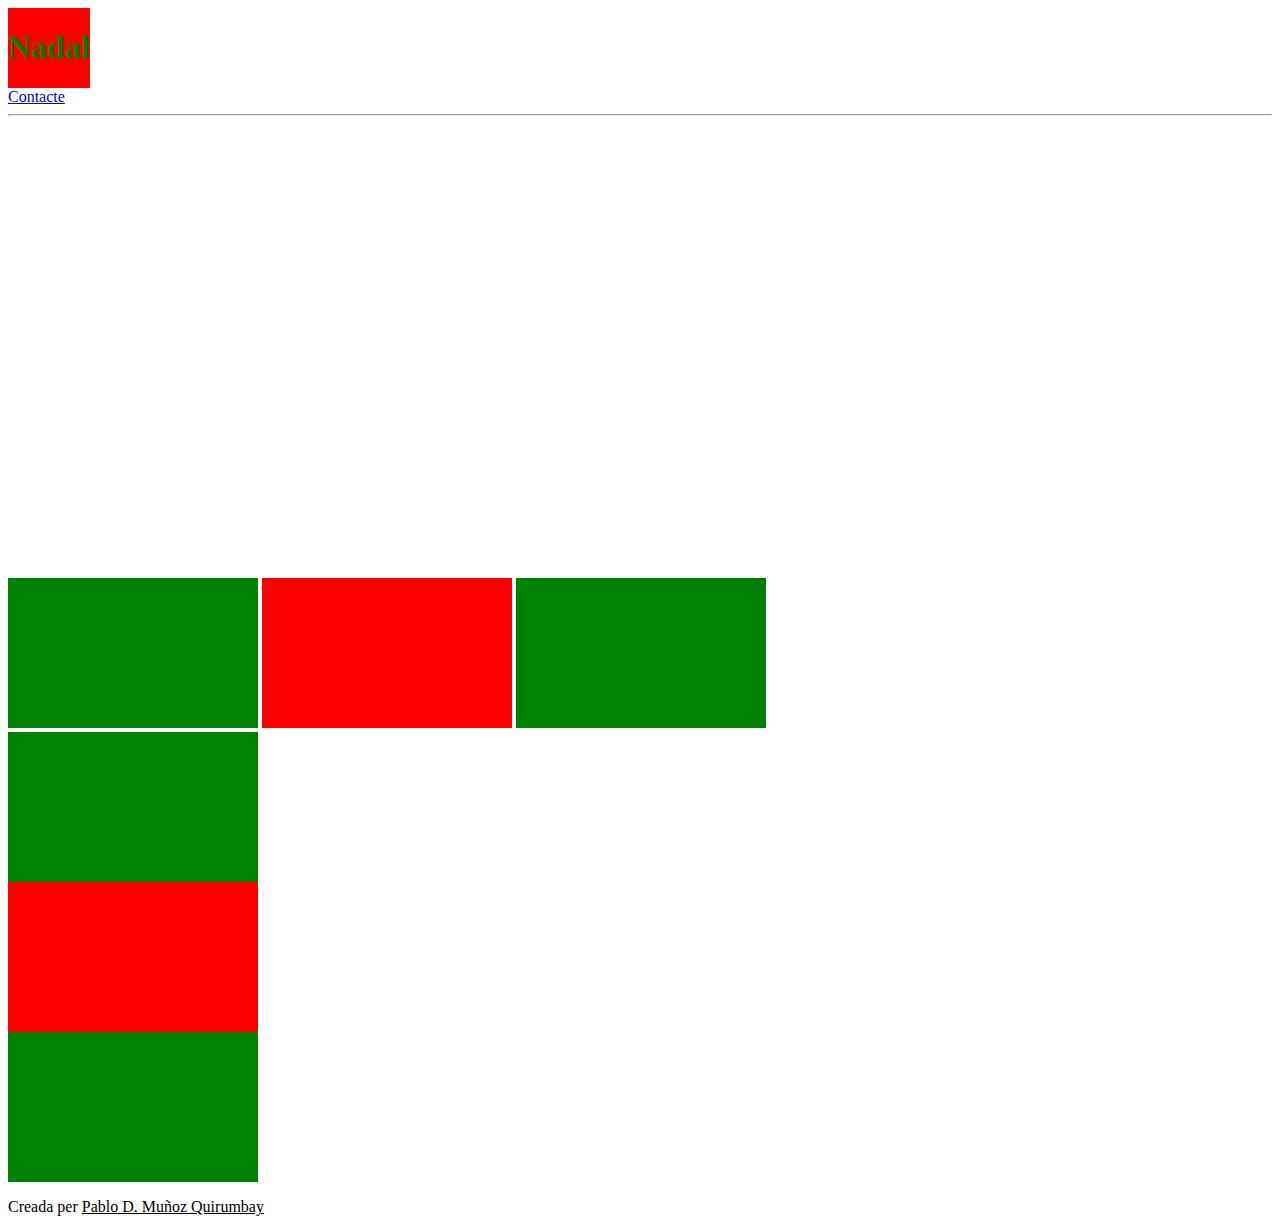
<file: index.html>
<!DOCTYPE html>
<html lang="en">
<head>
    <meta charset="UTF-8">
    <meta name="viewport" content="width=device-width, initial-scale=1.0">
    <title>3.9</title>
    <link rel="stylesheet" href="style.css">
</head>
<body>
<main>
<header>
    <h1 class="rojo">Nadal</h1>
</header>
    <nav>
        <a href="contacte.html">Contacte</a>
    </nav>
    <hr>
    <section>
        <iframe src="https://www.google.com/maps/embed?pb=!1m18!1m12!1m3!1d49279.520102142385!2d-0.44230596875003936!3d39.47000630000001!2m3!1f0!2f0!3f0!3m2!1i1024!2i768!4f13.1!3m3!1m2!1s0xd604f004a9d47a7%3A0x47e561255b7b6f96!2s%C3%81rbol%20de%20Navidad!5e0!3m2!1sca!2ses!4v1702971577498!5m2!1sca!2ses" width="600" height="450" style="border:0;" allowfullscreen="" loading="lazy" referrerpolicy="no-referrer-when-downgrade"></iframe>
        <iframe width="560" height="450" src="https://www.youtube.com/embed/mKKNiUoD_n4?si=t1Pp96mDCRzh0KQ_" title="YouTube video player" frameborder="0" allow="accelerometer; autoplay; clipboard-write; encrypted-media; gyroscope; picture-in-picture; web-share" allowfullscreen></iframe>
    </section>
    <div class="caja1"></div>
    <div class="caja2"></div>
    <div class="caja3"></div>
    <div class="caja4"></div>
    <div class="caja5"></div>
    <div class="caja6"></div>

    <footer>
        <p>Creada per <u>Pablo D. Muñoz Quirumbay</u></p>
    </footer>
</main>
</body>
</html>
</file>
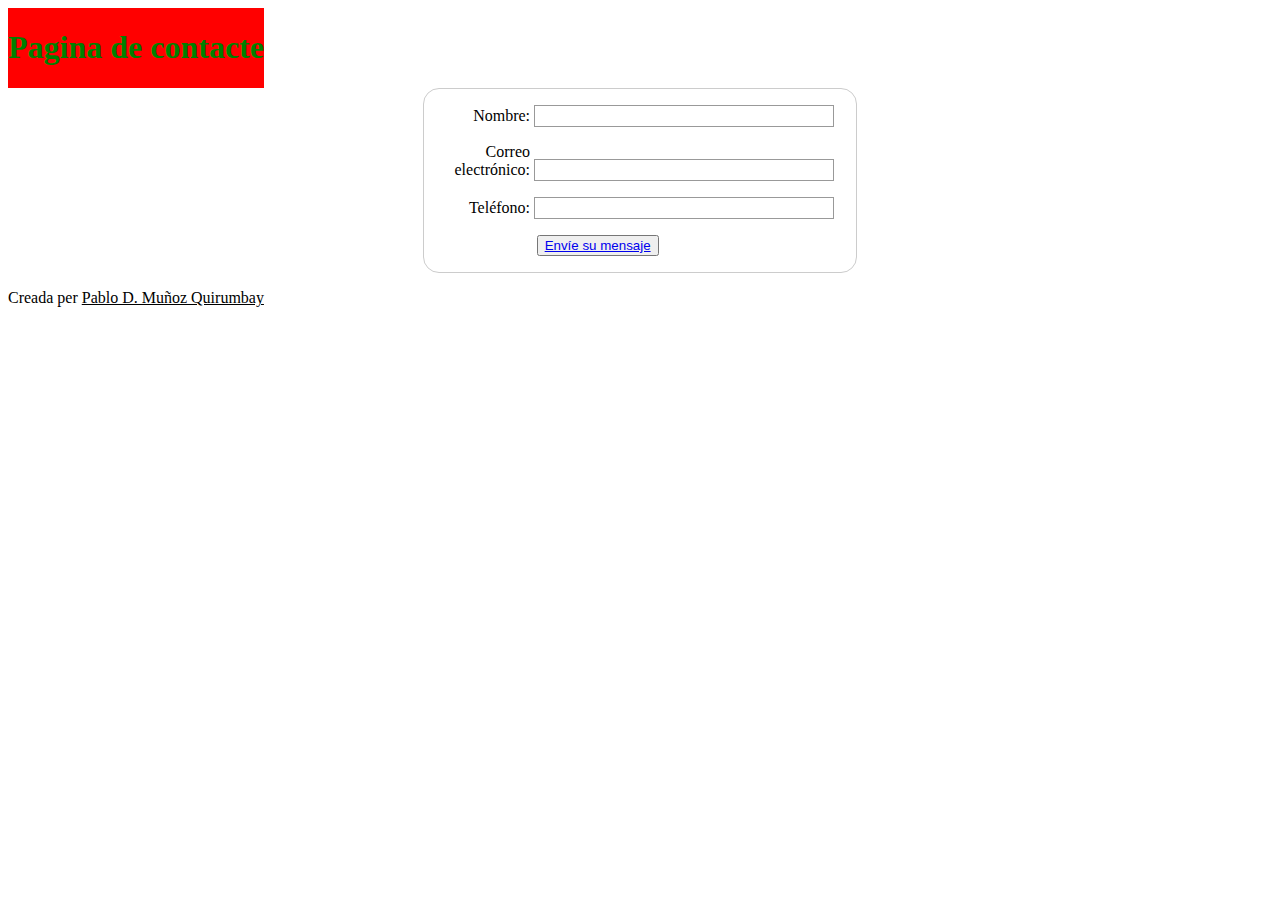
<file: contacte.html>
<!DOCTYPE html>
<html lang="en">
<head>
    <meta charset="UTF-8">
    <meta name="viewport" content="width=device-width, initial-scale=1.0">
    <title>Contacte</title>
    <link rel="stylesheet" href="style.css">
    <script>
    function myfunction(){
            alert("Se a ejecutado evento onload");

    } 
</script>  
</head>
<body>
    <main>
  <header>
    <h1>Pagina de contacte</h1>
  </header> 
<section>
    <form action="/my-handling-form-page" method="post">
        <ul>
          <li>
            <label for="name">Nombre:</label>
            <input type="text" id="name" name="user_name" />
          </li>
          <li>
            <label for="mail">Correo electrónico:</label>
            <input type="email" id="mail" name="user_mail" />
          </li>
          <li>
            <label for="Telefono">Teléfono:</label>
            <input type="Telefono" id="Telefono" name="user_Telefono" />
          </li>
          
          <li class="button">
            <button type="submit"><a href="index.html">Envíe su mensaje</a></button> 
          </li>
        </ul>
      </form>
</section>
  <footer>
<p>Creada per <u>Pablo D. Muñoz Quirumbay</u></p>
  </footer>
</main>
</body>
</html>
</file>
<file: style.css>
header{
    color: green;
    background-color: red;
    display: inline-block;
}
div.caja1{
    background-color: green;
    width: 250px;
    height: 150px;
    display: inline-block;
    
}
div.caja2{
    background-color: red;
    width: 250px;
    height: 150px;
 display: inline-block;
}
div.caja3{
    background-color: green;
    width: 250px;
    height: 150px;
    display: inline-block;
}
div.caja4{
    background-color: green;
    width: 250px;
    height: 150px;
    display: block;
    
}

div.caja5{
    background-color: red;
    width: 250px;
    height: 150px;
 display: block;
}
div.caja6{
    background-color: green;
    width: 250px;
    height: 150px;
    display: block;
}
form {
    margin: 0 auto;
    width: 400px;
    padding: 1em;
    border: 1px solid #ccc;
    border-radius: 1em;
  }
  
  ul {
    list-style: none;
    padding: 0;
    margin: 0;
  }
  
  form li + li {
    margin-top: 1em;
  }
  
  label {
    display: inline-block;
    width: 90px;
    text-align: right;
  }

  input,
  textarea {
    font: 1em sans-serif;
    width: 300px;
    box-sizing: border-box;
    border: 1px solid #999;
  }
  
  input:focus,
  textarea:focus {
    border-color: #000;
  }
  
  textarea {
    vertical-align: top;
    height: 5em;
  }
  
  .button {
    padding-left: 90px;
  }
  
  button {
    margin-left: 0.5em;
  }
</file>
